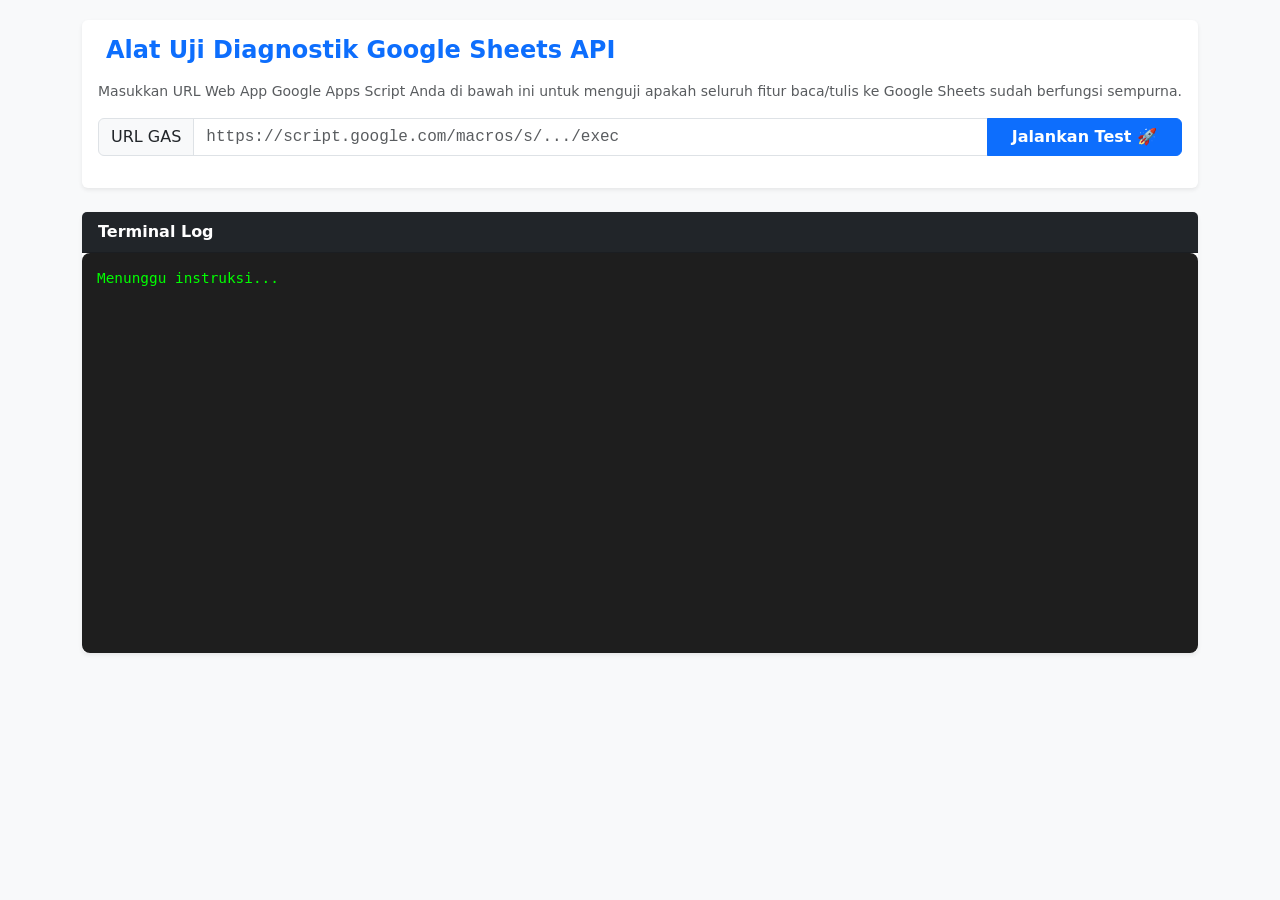
<file: tester.html>
<!DOCTYPE html>
<html lang="id">
<head>
  <meta charset="UTF-8">
  <meta name="viewport" content="width=device-width, initial-scale=1.0">
  <title>Diagnostic Tester - PROPemperda GAS</title>
  <link href="https://cdn.jsdelivr.net/npm/bootstrap@5.3.0/dist/css/bootstrap.min.css" rel="stylesheet">
  <style>
    body { background-color: #f8f9fa; padding: 20px; font-family: system-ui, -apple-system, sans-serif; }
    .log-box { background: #1e1e1e; color: #00ff00; font-family: monospace; padding: 15px; border-radius: 8px; height: 400px; overflow-y: auto; white-space: pre-wrap; font-size: 0.9rem;}
    .pass { color: #00ff00; font-weight: bold; }
    .fail { color: #ff3333; font-weight: bold; }
    .info { color: #a9b7c6; }
  </style>
</head>
<body>

<div class="container max-w-3xl">
  <div class="card shadow-sm border-0 mb-4">
    <div class="card-body">
      <h4 class="card-title fw-bold text-primary mb-3"><i class="bi bi-shield-check me-2"></i> Alat Uji Diagnostik Google Sheets API</h4>
      <p class="text-muted small">Masukkan URL Web App Google Apps Script Anda di bawah ini untuk menguji apakah seluruh fitur baca/tulis ke Google Sheets sudah berfungsi sempurna.</p>
      
      <div class="input-group mb-3">
        <span class="input-group-text bg-light">URL GAS</span>
        <input type="text" id="inp-url" class="form-control font-monospace" placeholder="https://script.google.com/macros/s/.../exec">
        <button class="btn btn-primary fw-bold px-4" onclick="runDiagnostics()" id="btn-run">Jalankan Test 🚀</button>
      </div>
    </div>
  </div>

  <div class="card shadow-sm border-0">
    <div class="card-header bg-dark text-white fw-bold">
      Terminal Log
    </div>
    <div class="card-body p-0">
      <div id="terminal" class="log-box">Menunggu instruksi...</div>
    </div>
  </div>
</div>

<script>
  const savedUrl = localStorage.getItem("propemperda_gas_url");
  if (savedUrl) document.getElementById("inp-url").value = savedUrl;

  const terminal = document.getElementById("terminal");

  function logMsg(msg, type = "info") {
    let spanClass = "info";
    if (type === "pass") spanClass = "pass";
    if (type === "fail") spanClass = "fail";
    terminal.innerHTML += '<span class="' + spanClass + '">' + msg + '</span>\n';
    terminal.scrollTop = terminal.scrollHeight;
  }

  async function runDiagnostics() {
    const gasUrl = document.getElementById("inp-url").value.trim();
    if (!gasUrl || !gasUrl.startsWith("http")) {
      alert("Masukkan URL Web App Google Apps Script yang valid!");
      return;
    }

    document.getElementById("btn-run").disabled = true;
    terminal.innerHTML = "";
    logMsg("🚀 Memulai Uji Diagnostik Database Google Sheets...\n");
    logMsg("URL Target: " + gasUrl + "\n");

    let passCount = 0, failCount = 0;

    async function testGet(action, testName) {
      logMsg("-> Sedang menguji: " + testName + "...");
      try {
        const res = await fetch(gasUrl + "?action=" + action + "&role=admin");
        const data = await res.json();
        if (data.success) {
          logMsg("   [OK] " + testName + " berhasil. Ditemukan " + (data.data ? data.data.length : 0) + " baris data.", "pass");
          passCount++;
        } else {
          logMsg("   [GAGAL] " + testName + " - Error: " + data.error, "fail");
          failCount++;
        }
      } catch (e) {
        logMsg("   [GAGAL] " + testName + " - Exception: " + e.message, "fail");
        failCount++;
      }
    }

    async function testPost(action, payload, testName) {
      logMsg("-> Sedang menguji: " + testName + "...");
      try {
        const body = {
          action: action,
          user: { username: "tester_diag", role: "admin" },
          ip: "Diagnostic-Tool"
        };
        Object.assign(body, payload);

        const res = await fetch(gasUrl, {
          method: "POST",
          headers: { "Content-Type": "text/plain;charset=utf-8" },
          body: JSON.stringify(body)
        });
        const data = await res.json();
        if (data.success) {
          logMsg("   [OK] " + testName + " berhasil dieksekusi.", "pass");
          passCount++;
        } else {
          logMsg("   [GAGAL] " + testName + " - Error: " + data.error, "fail");
          failCount++;
        }
      } catch (e) {
        logMsg("   [GAGAL] " + testName + " - Exception: " + e.message, "fail");
        failCount++;
      }
    }

    const testStamp = Date.now();
    const testOpdCode = "DIAG-" + testStamp;
    const testUser = "user_" + testStamp;

    await testGet("getOpds", "Membaca Master OPD");
    await testGet("getUsers", "Membaca Master Users");
    await testGet("getUsulanList", "Membaca Data Usulan");
    
    logMsg("\n==========================================\n");

    await testPost("createOpd", { opdData: { kode: testOpdCode, nama: "OPD Uji Coba Diagnostik" } }, "Menulis Data OPD Baru");
    await testPost("createUser", { userData: { username: testUser, password: "123", nama: "Tester", role: "opd", opd: testOpdCode } }, "Menulis Data Akun Pengguna Baru");
    
    logMsg("\n==========================================\n");

    await testPost("deleteOpd", { kode: testOpdCode }, "Menghapus Data OPD Uji Coba (Cleanup)");
    await testPost("deleteUser", { username: testUser }, "Menghapus Data Akun Uji Coba (Cleanup)");

    logMsg("\n==========================================\n");
    // Dummy base64 text "Hello World"
    const dummyBase64 = "SGVsbG8gV29ybGQ="; 
    await testPost("uploadFile", { fileBase64: dummyBase64, fileName: "test_diagnostik.txt", fileMime: "text/plain" }, "Menguji Upload File ke Google Drive");


    logMsg("\n==========================================\n");
    logMsg("🏁 HASIL AKHIR: " + passCount + " Berhasil | " + failCount + " Gagal");
    
    if (failCount === 0) {
      logMsg("\n🎉 LUAR BIASA! Seluruh konfigurasi backend dan Google Sheets Anda sudah berfungsi 100% sempurna.", "pass");
    } else {
      logMsg("\n⚠️ TERDAPAT KENDALA. Periksa pesan gagal berwarna merah di atas. Pastikan nama tab sheet sudah sesuai (Master_OPD, Master_Users, dll).", "fail");
    }

    document.getElementById("btn-run").disabled = false;
  }
</script>

</body>
</html>
</file>
